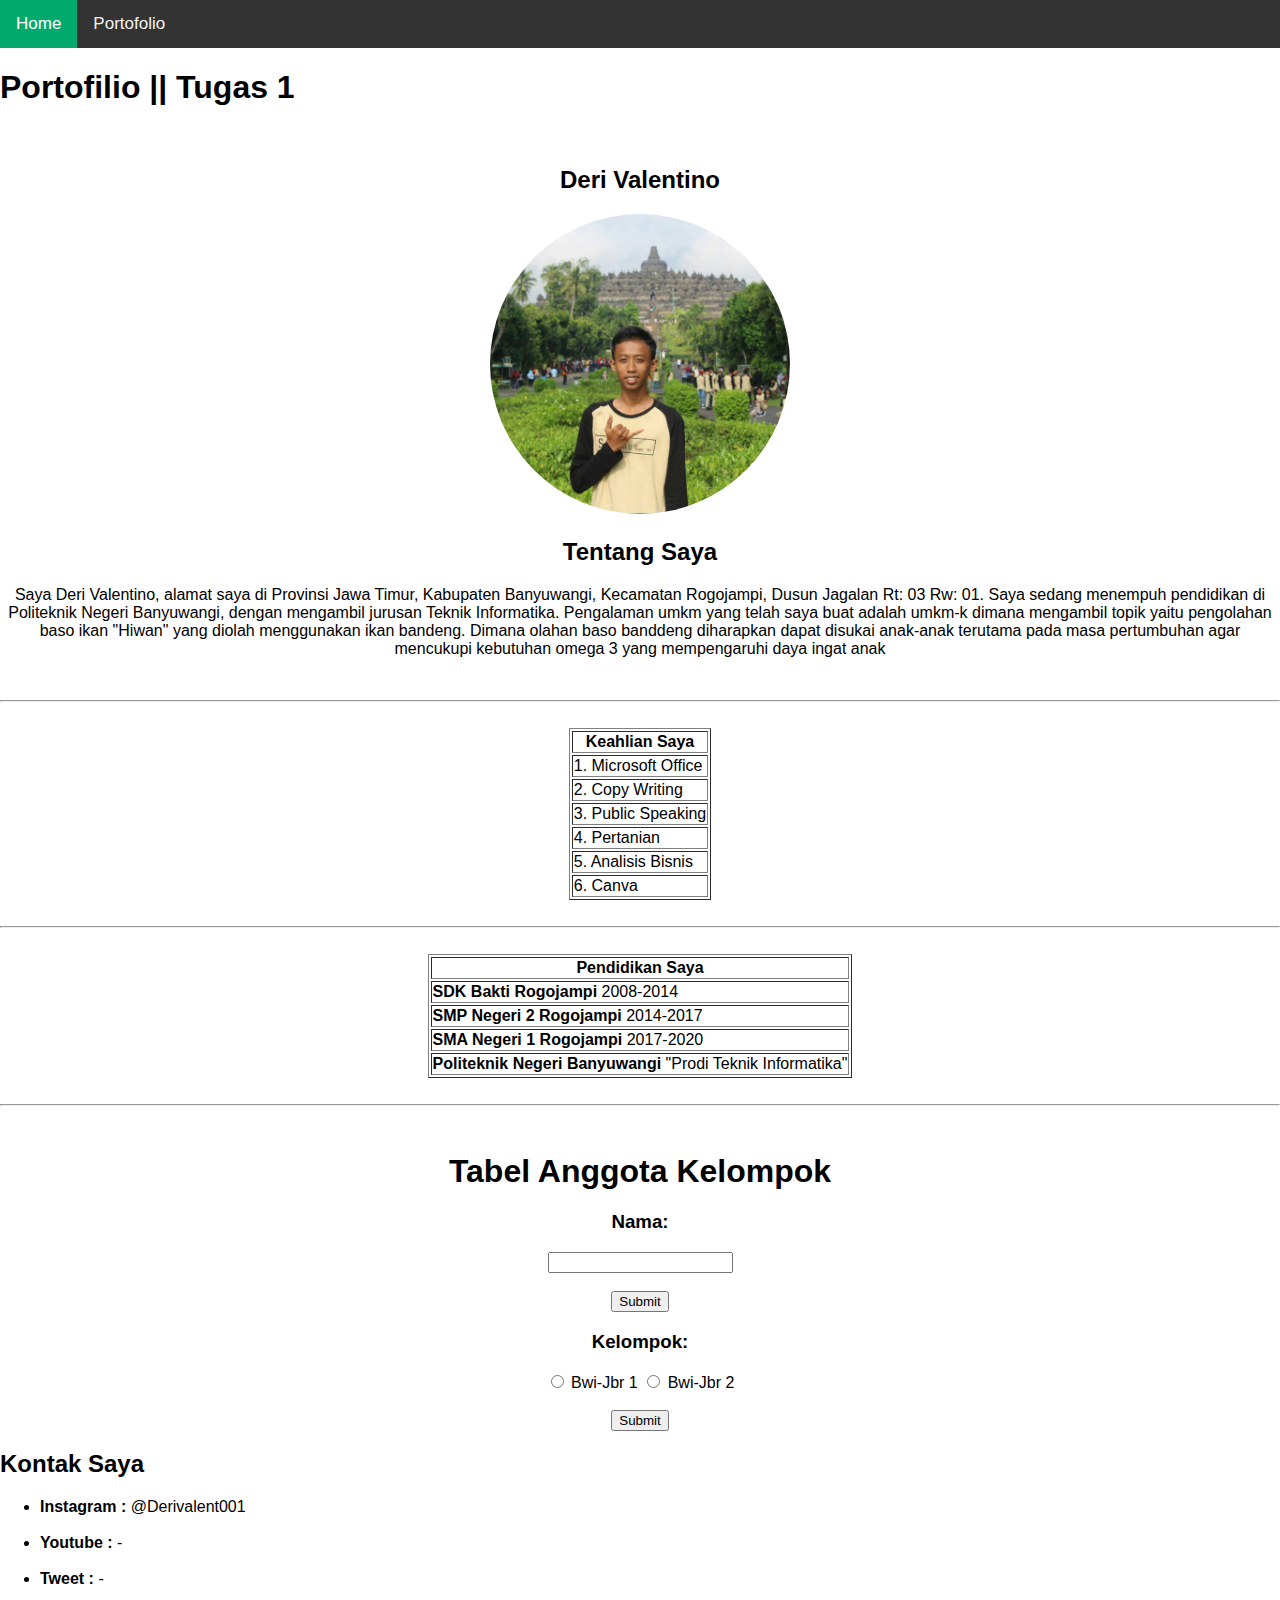
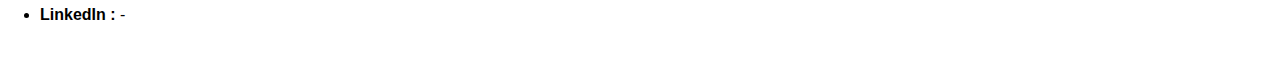
<file: portofolio.html>
<!DOCTYPE html>
<html lang="en">

<head>
    <meta charset="UTF-8">
    <meta http-equiv="X-UA-Compatible" content="IE=edge">
    <meta name="viewport" content="width=device-width, initial-scale=1.0">
    <title>Portofolio</title>
    <link rel="stylesheet" type="text/css" href="style.css">
    <link rel="index" type="index" href="index.html">
    <meta name="viewport" content="width=device-width, initial-scale=1.0">

</head>

<body>
    <div class="topnavslidedua">
        <a class="active" href="index.html">Home</a>
        <a class="page2" href="portofolio.html">Portofolio</a>
    </div>
    <h1> Portofilio || Tugas 1 </h1> <br>
    <center>
        <h2><b> Deri Valentino </b></h2>
        <img src="Deri.jpg" alt=Foto Deri style="width:300px; height: 300px; border-radius: 50%;"><br>
        <h2> Tentang Saya </h2>
        <p> Saya Deri Valentino, alamat saya di Provinsi Jawa Timur, Kabupaten Banyuwangi, Kecamatan Rogojampi,
            Dusun Jagalan Rt: 03 Rw: 01. Saya sedang menempuh pendidikan di Politeknik Negeri Banyuwangi, dengan
            mengambil
            jurusan Teknik Informatika. Pengalaman umkm yang telah saya buat adalah umkm-k dimana mengambil topik
            yaitu
            pengolahan baso ikan "Hiwan" yang diolah menggunakan ikan bandeng. Dimana olahan baso banddeng
            diharapkan
            dapat
            disukai anak-anak terutama pada masa pertumbuhan agar mencukupi kebutuhan omega 3 yang mempengaruhi daya
            ingat
            anak
        </p> <br>
        <hr> <br>
    </center>
    <center>
        <table border="1">
            <tr>
                <th><b>Keahlian Saya</b></th>
            </tr>
            <tr>
                <td>1. Microsoft Office</td>
            </tr>
            <tr>
                <td>2. Copy Writing</td>
            </tr>
            <tr>
                <td>3. Public Speaking</td>
            </tr>
            <tr>
                <td>4. Pertanian</td>
            </tr>
            <tr>
                <td>5. Analisis Bisnis</td>
            </tr>
            <tr>
                <td>6. Canva</td>
            </tr>
        </table> <br>
        <hr> <br>
        <table border="1">
            <tr>
                <th><b>Pendidikan Saya</b></th>
            </tr>
            <tr>
                <td><b> SDK Bakti Rogojampi </b> 2008-2014</td>
            </tr>
            <tr>
                <td><b> SMP Negeri 2 Rogojampi </b> 2014-2017</td>
            </tr>
            <tr>
                <td><b> SMA Negeri 1 Rogojampi </b> 2017-2020 </td>
            </tr>
            <tr>
                <td><b> Politeknik Negeri Banyuwangi </b> "Prodi Teknik Informatika" </td>
            </tr>
        </table> <br>
        <hr> <br>

        <h1>Tabel Anggota Kelompok</h1>
        <form>
            <p>
            <h3>Nama:</h3>
            </p>
            <input type="text" name="nama"><br><br>
            <input type="submit" name="submit" id="submit">
            <p>
            <h3>Kelompok:</h3>
            </p>
            <input type="radio" name="kelompok" id="bwi-jbr 1">
            <label for="bwi-jbr 1">Bwi-Jbr 1</label>
            <input type="radio" name="kelompok" id="bwi-jbr 2">
            <label for="bwi-jbr 2">Bwi-Jbr 2</label>
        </form><br>
        <div>
            <input type="submit" name="kirim" id="kirim">
        </div>
    </center>

    <h2> Kontak Saya </h2>
    <p>
    <ul>
        <li><b> Instagram :</b> @Derivalent001 </li><br>
        <li><b> Youtube :</b> - </li><br>
        <li><b> Tweet :</b> - </li><br>
        <li><b> LinkedIn :</b> - </li><br>
    </ul>
    </p>

</body>

</html>
</file>
<file: style.css>
body {
    margin: 0;
    font-family: Arial, Helvetica, sans-serif;
}

.topnav {
    overflow: hidden;
    background-color: #333;
}

.topnav a {
    float: left;
    color: #f2f2f2;
    text-align: center;
    padding: 14px 16px;
    text-decoration: none;
    font-size: 17px;
}

.topnav a:hover {
    background-color: #ddd;
    color: black;
}

.topnav a.active {
    background-color: #04AA6D;
    color: white;
}

.topnavslidedua {
    overflow: hidden;
    background-color: #333;
}

.topnavslidedua a {
    float: left;
    color: #f2f2f2;
    text-align: center;
    padding: 14px 16px;
    text-decoration: none;
    font-size: 17px;
}

.topnavslidedua a:hover {
    background-color: #ddd;
    color: black;
}

.topnavslidedua a.active {
    background-color: #04AA6D;
    color: white;
}
</file>
